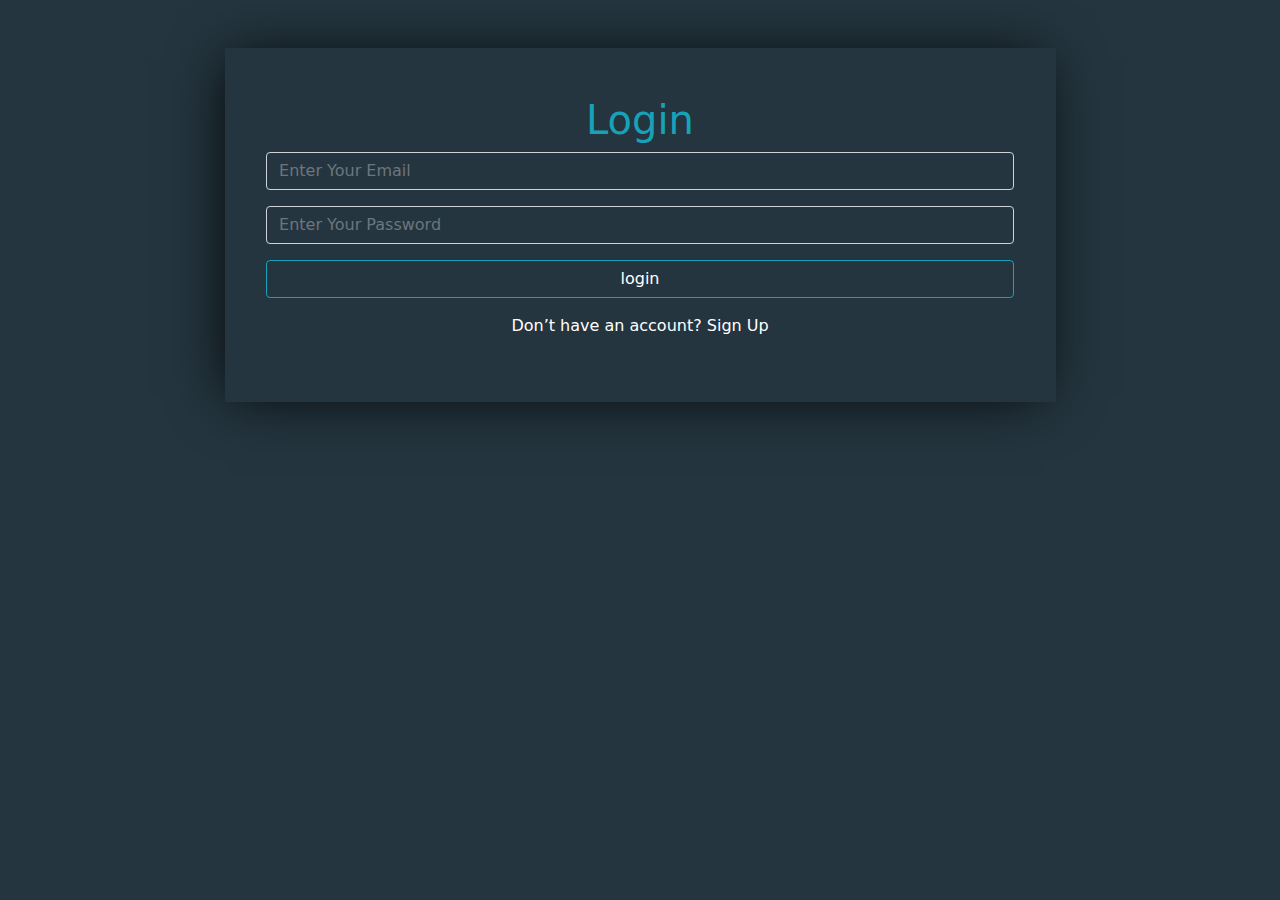
<file: index.html>
<html>

<head>
  <link rel="stylesheet" href="css/bootstrap.min.css">
  <link rel="stylesheet" href="css/all.min.css">
  <link rel="stylesheet" href="css/main.css">
  <title>2SEA</title>
  <link rel="icon" sizes="160x160" type="image/png" href="/img/logo2.png">
</head>

<body>
   
        <div class="container " id="psign">
          <div class="row">
            <div class="col-md-9  m-auto my-5 ">
              <div class="form main-color text-center py-5  shadowu ">
                <h1 class="color">
                  Login 
                </h1>
              
                  
                  <input id="Email" class="form-control  input-style mb-3 " type="email" name="email"
                    placeholder="Enter Your Email">
                  <input id="pass" class="form-control input-style mb-3" type="password" name="password"
                    placeholder="Enter Your Password">
                  
                  <p id="empty" class="d-none text-danger">All inputs is required</p>
                  
    
                  <button class="form-control input-style  btn btn-outline-dark mb-3 " id="login" > login</button>
                
                <p class=" text-white">Don’t have an account?<a id="signup "class="text-white text-decoration-none " href="signUp.html" > Sign Up </a>
                </p>
    
              </div>
            </div>
          </div>
    
        </div>
        





       


    <script src="js/popper.min.js"></script>
  <script src="js/popper.min.js"></script>

  <script src="js/main.js"></script>



</body>

</html>
</file>
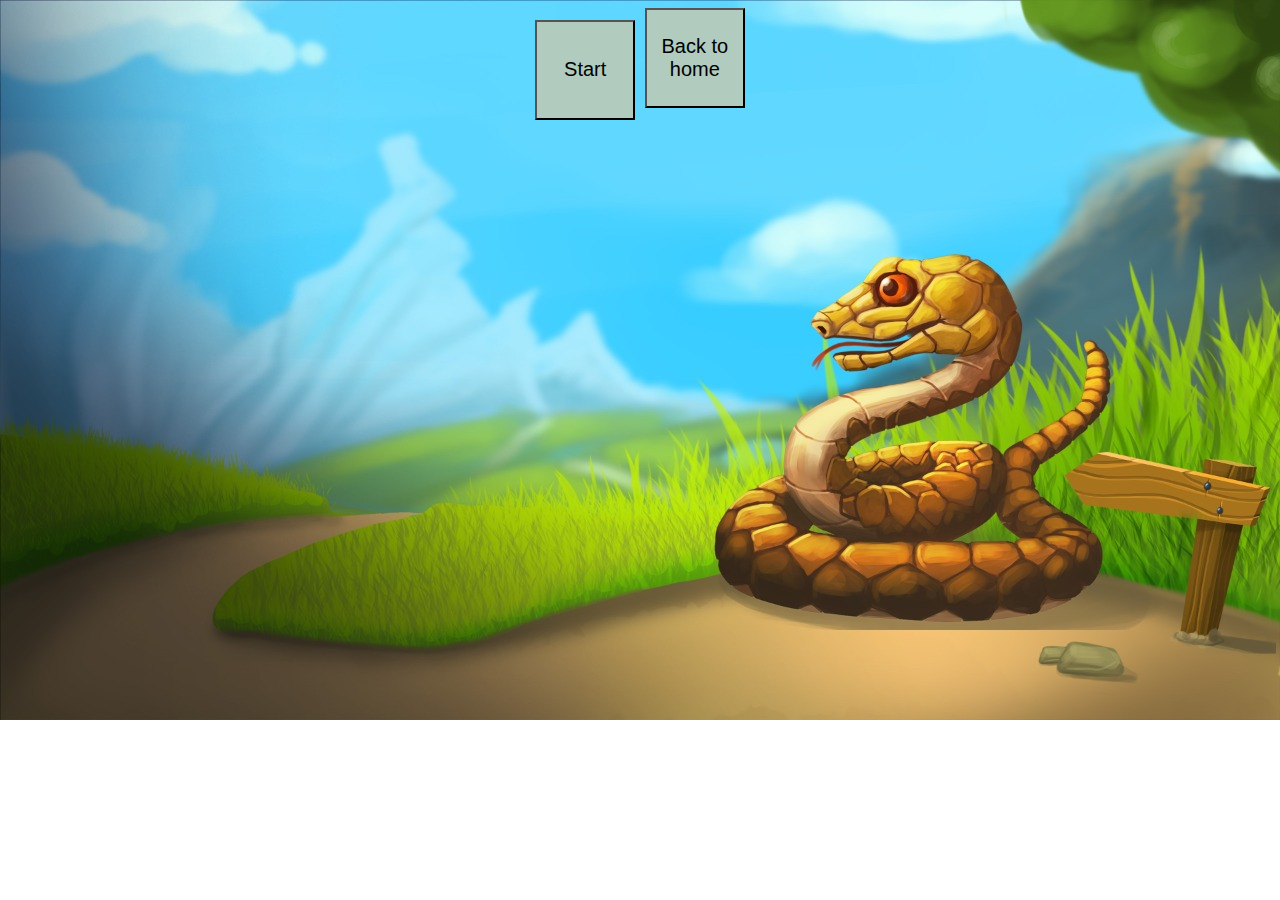
<file: SnakeGame/HTMl/index.html>
<!DOCTYPE html>
<html lang="en">
<head>
    <meta charset="UTF-8">
    <meta http-equiv="X-UA-Compatible" content="IE=edge">
    <meta name="viewport" content="width=device-width, initial-scale=1.0">
    <title>Document</title>
    <link rel="stylesheet" href="../CSS/style.css">
    
</head>
<body>
    <div id="popup">
        
    </div>
    <div id="start_btn">
        <button id="btn">Start</button>
        <button class="second">Back to home</button>
    </div>
    <canvas id="board"></canvas>
    
    <script src="../jQuery/jquery-3.6.3.js"></script>
    <script src="../JS/script.js"></script>
</body>
</html>
</file>
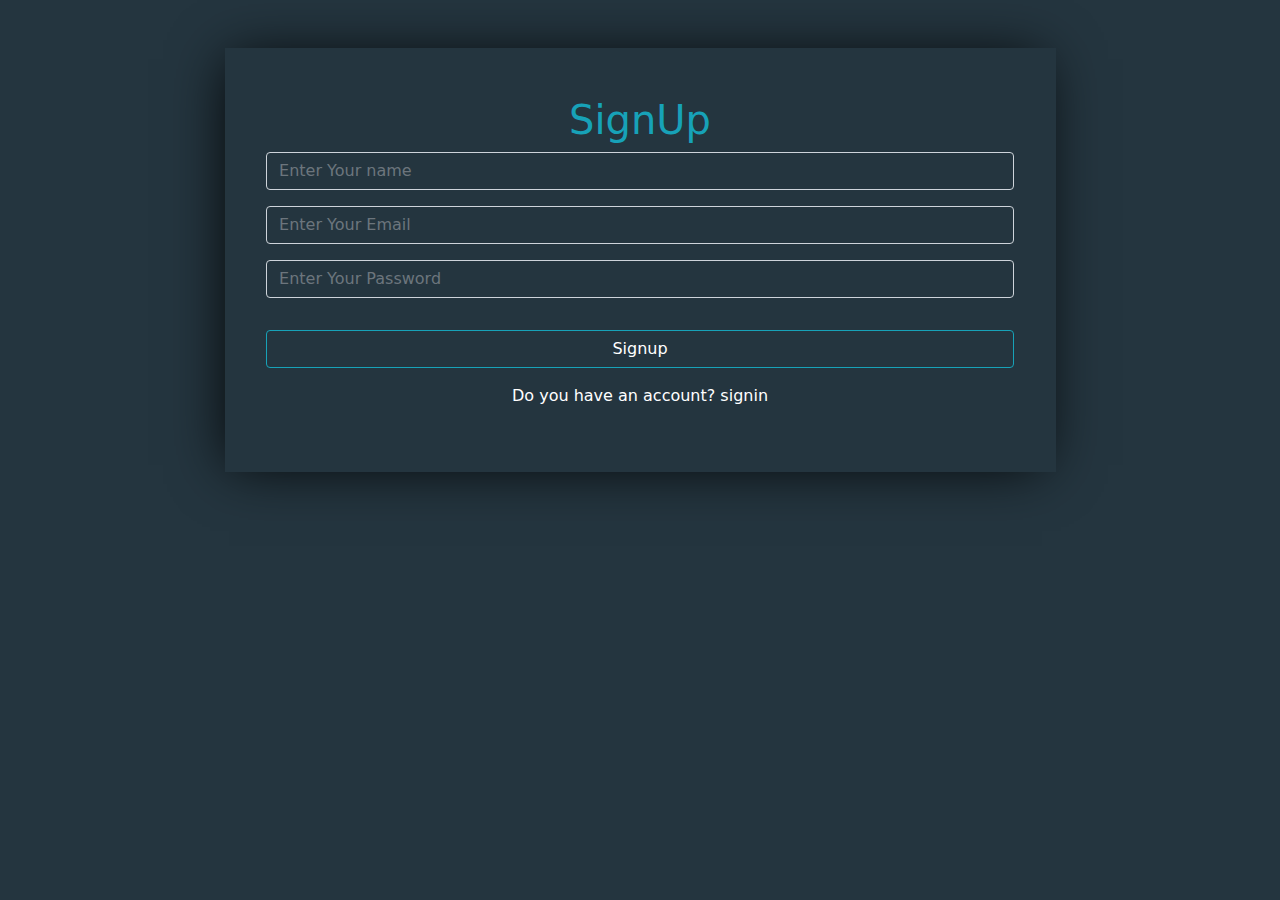
<file: signup.html>
<html>

<head>
  <link rel="stylesheet" href="css/bootstrap.min.css">
  <link rel="stylesheet" href="css/all.min.css">
  <link rel="stylesheet" href="css/main.css">
  <title>2SEA</title>
  <link rel="icon" sizes="160x160" type="image/png" href="/img/logo2.png">

</head>

<body>
    <section id="log">
        <div class="container">
          <div class="row">
            <div class="col-md-9  m-auto my-5 ">
              <div class="form main-color text-center py-5  shadowu ">
                <h1 class="color">
                 SignUp
                </h1>
           
                  <input class="form-control input-style mb-3 " type="text" id="sName" name="name"
                    placeholder="Enter Your name">
                  <input id="SEmail" class="form-control  input-style mb-3 " type="email" name="email"
                    placeholder="Enter Your Email">
                  <input id="Spassword" class="form-control input-style mb-3" type="password" name="password"
                    placeholder="Enter Your Password">
            
                  <p class="text-danger d-none"  id="exit"> email already exists </p>
             
                
                    <p class="text-success d-none"id="suc">Success</p>
                
      
    
                  <button class=" form-control input-style  btn btn-outline-dark my-3 " id="btn1">Signup</button>
               
                <p class=" text-white">Do you have an account?<a id="login" href="index.html" class="text-white text-decoration-none " > signin </a>
                </p>
    
              </div>
            </div>
          </div>
    
    
    
    
        </div>
       
    </section>











    <script src="js/popper.min.js"></script>
  <script src="js/bootstrap.min.js"></script>

  <script src="js/signup.js"></script>


</body>

</html>
</file>
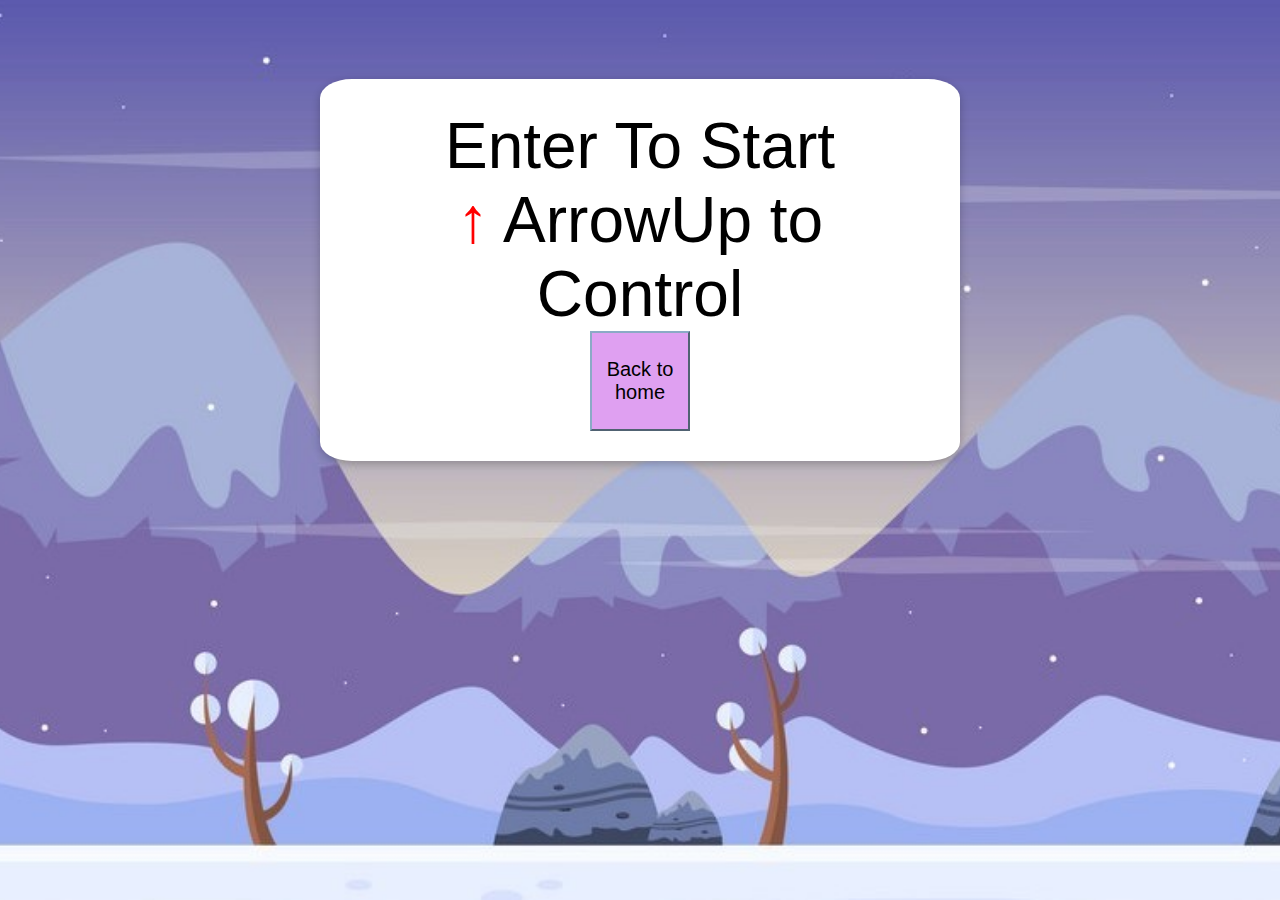
<file: flappyBird/flappyBird.html>
<!DOCTYPE html>
<html lang="en">
<head>
    <meta charset="UTF-8">
    <meta http-equiv="X-UA-Compatible" content="IE=edge">
    <meta name="viewport" content="width=device-width, initial-scale=1.0">
    <title>Flappy Bird Game</title>
    <link rel="icon" sizes="160x160" type="image/png" href="Images/flappy-bird-wing-up.png">
    <link rel="stylesheet" href="flappyBird.css">
    <script defer src="../Libraries/jQuery.js"></script>
    <!-- <script defer src="script.js"></script> -->
    <script defer src="flappyBird.js"></script>
</head>
<body>
    <div class="background"></div>
    <img src="Images/flappy-bird-wing-up.png" alt="bird-img" class="bird" id="bird-1">
    <div class="message">
        Enter To Start <p><span style="color:red">&uarr;</span> ArrowUp to Control</p>
        <button class="second">Back to home</button>
    </div>
    <div class="score">
        <span class="score_title"></span>
        <span class="score_val"></span>
    </div>
</body>
</html>
</file>
<file: css/main.css>
.input-style{
    width: 90%;
    margin: auto;
}
.main-color{
    background-color: #24353f;
}
body{
    background-color: #24353f;
}
.shadowu{
box-shadow: -5px 2px 54px -9px #000000f2;;
}
.style{
   height: 500px;
}
.color{
color: #17a2b8;

}
.btn-outline-dark{
    color:#17a2b8; 
    border-color: #17a2b8;
}
.btn-outline-dark:hover{
    background-color: #17a2b8;;
}
input {
    background-color: transparent!important ;
    
   
}

.form-control {

    color: white !important;
}
</file>
<file: SnakeGame/CSS/style.css>
#start_btn{
    margin: auto;
}
#start_btn button{
        width: 100px;
        height: 100px;
        cursor: pointer;
        font-size: 20px;
        background-color: #b1cbbe;

}
body{
    font-family: 'Courier New', Courier, monospace;
    text-align: center;
    background-image: url("../snakeGame.jpg");
    background-repeat: no-repeat, repeat;
    background-size: cover;
}
#board{
}
#popup{
    background: white;
    padding: 30px;
    box-shadow: rgba(0,0,0,0.24) 0px 3px 8px;
    border-radius: 5%;
    width: 400px;
    height: 200px;
    position: absolute;
    top: 40%;
    left: 35%;
    display: none;
}
</file>
<file: flappyBird/flappyBird.css>
*{
    margin: 0;
    padding: 0;
    box-sizing: border-box;
    font-family: Arial, Helvetica, sans-serif;
}

.background{
    height: 100vh;
    width: 100vw;
    background: url('Images/background-img.jpg') no-repeat center center fixed;
    /*-webkit-background-size: cover;
    -moz-background-size: cover;
    -o-background-size: cover;*/
    background-size:cover;
}

.bird{
    height: 60px;
    width: 70px;
    position: fixed;
    top: 40vh;
    left:30vw;
    z-index: 100;
}

.pipe_sprite
{
    position: fixed;
    top: 40vh;
    left: 100vw;
    height: 70vh;
    width: 6vw;
    background: url('Images/bottomPipe.png');
    /*background: url('Images/topPipe.png');
    background:radial-gradient(lightgreen 50%, green);
	border: 5px solid black;*/
}
.message
{
    position: absolute;
    z-index: 10;
    color: black;
    top: 30%;
    left: 50%;
    font-size: 4em;
    transform: translate(-50% , -50%);
    text-align: center;
}

.messageStyle{
    background: white;
    padding: 30px;
    box-shadow: rgba(0,0,0,0.24) 0px 3px 8px;
    border-radius: 5%;
}

.score{
    position: fixed;
    z-index: 10;
    height: 10vh;
    font-size: 10vh;
    font-weight: 100;
    color: white;
    -webkit-text-stroke-width: 2px;
    -webkit-text-stroke-color: black;
    top: 0;
    left: 0;
    margin: 10px;
    font-family: Arial, Helvetica, sans-serif;
}

.score_val
{
    color: gold;
    font-weight: bold;
}

@media only screen and (max-width : 1000px){
    .message{
        font-size: 50px;
        top: 50%;
        white-space: nowrap;
    }
    .score{
        font-size: 8vh;
    }
    .bird{
        width: 120px;
        height: 90px;
    }
    .pipe_sprite{
        width: 14vw;
    }
}

button{
    width: 100px;
    height: 100px;
    cursor: pointer;
    font-size: 20px;
    background-color: #dfa0f1;
    border-color: rgb(139, 170, 198);

}
</file>
